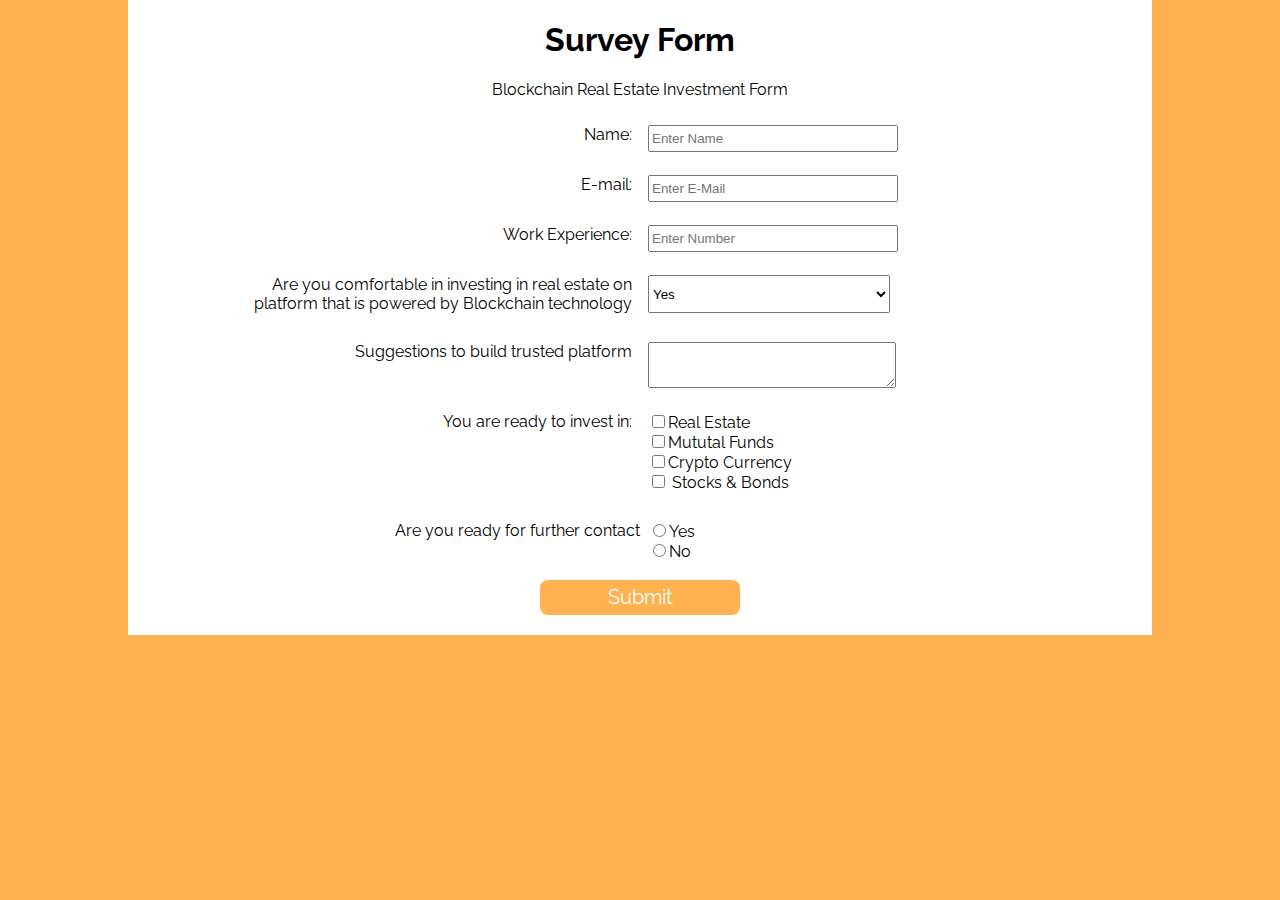
<file: Survey-Form/index.html>
<!Doctype html>
<html lang="en-US">

<head>
  <title>Survey Form</title>
  <meta charset="utf-8">
  <meta name="viewport" content="width=device-width, initial-scale=1.0">
  <meta name="author" content="Anuj Yadav">
  <meta name="description" content="This is a tribute page to steve jobs and part of for free code camp project">
  <link rel="stylesheet" href="./styles.css">
</head>

<body>
  <div id="main">
    <header>
      <h1 id="title">Survey Form</h1>
      <p id="description">Blockchain Real Estate Investment Form</p>
    </header>
    <main>
      <form id="survey-form" method="GET" action="#">
        <div class="bottom-top-padding">
          <div class="label-div">
            <label id="name-label" for="name">Name: </label>
          </div>
          <div class="input-div">
            <input id="name" class="input-text" type="text" placeholder="Enter Name" required>
          </div>
        </div>
        <div class="bottom-top-padding">
          <div class="label-div">
            <label id="email-label" for="email">E-mail: </label>
          </div>
          <div class="input-div">
            <input id="email" class="input-text" type="email" placeholder="Enter E-Mail" required></div>
        </div>
        <div class="bottom-top-padding">
          <div class="label-div">
            <label id="number-label" for="number">Work Experience: </label>
          </div>
          <div class="input-div">
            <input id="number" class="input-text" min="0" max="80" type="number" placeholder="Enter Number">
          </div>
        </div>
        <div class="bottom-top-padding">
          <div class="label-div">
            <label for="dropdown">Are you comfortable in investing in real estate on platform that is powered by Blockchain technology</label>
          </div>
          <div class="input-div">
            <select id="dropdown" type="dropdown">
        <option>Yes</option>
        <option>No</option>
        <option>Maybe</option>
      </select>
          </div>
        </div>
        <div class="bottom-top-padding">
          <div class="label-div">
            <label>Suggestions to build trusted platform</label>
          </div>
          <div class="input-div">
            <textarea type="text"></textarea>
          </div>
        </div>
        <div class="bottom-top-padding">
          <div class="label-div">
            <label>You are ready to invest in:</label>
          </div>
          <div id="" class="input-div">
            <label for="real-estate"><input id="real-estate" type="checkbox" name="real-estate" value="real-estate">Real Estate</label>
            </br>
            <label for="mutual-funds"><input id="mutual-funds" type="checkbox" name="mutual-funds" value="mutual-funds">Mututal Funds</label>
            </br>
            <label for="crypto"><input id="crypto" type="checkbox" name="crypto" value="crypto">Crypto Currency</label>
            </br>
            <label for="stocks"><input id="stocks" type="checkbox" name="stocks" value="stocks"> Stocks & Bonds</label>
            </br>
          </div>
        </div>
        <div class="bottom-top-padding">
          <div class="label-div">
            <label>Are you ready for further contact</label>
          </div>
          <div class="">
            <label> 
  <input type="radio" name="data" value="yes">Yes 
</label>
            </br>
            <label> 
  <input type="radio" name="data" value="no">No 
</label>
          </div>
        </div>
        <div id="submit-div">
          <button id="submit">Submit</button>
        </div>
      </form>
    </main>
  </div>
</body>

</html>
</file>
<file: Survey-Form/styles.css>
@import url(https://fonts.googleapis.com/css?family=Raleway:400,500);

body{
 margin: 0px;
  display: flex;
  flex-direction: row;
  justify-content: center;
  background-color: #ffb24f;
  font-family: 'Raleway', Helvetica, sans-serif,Arial;
}
#main{
  width: 80%;
  display: flex;
  flex-direction: column;
  align-items: center;
   background-color: white;
}
form{
  display: flex;
  flex-direction: column;
  justify-content: space-between;
  min-height: 500px;
}
header{
  text-align: center;
  
}
main{
  display: flex;
  display-direction: row;
  justify-content: center;
  padding-bottom: 20px;
}
.bottom-top-padding{
 padding-top: 10px;
 padding-bottom: 10px;
 display: flex;
  
}

.label-div{
  width: 50%;
  text-align: right;
  padding-right: 8px;
}
.input-div{
  width: 50%;
  text-align: left;
  padding-left: 8px;
}
#submit-div{
 display: flex;
  justify-content: center;
  
}
.input-text, select, textarea{
  width: 60%;
  height: 100%;
}
#submit{
  background-color: #ffb24f;
  color: white;
  height: 35px;
  width: 200px;
  border-radius: 8px;
  font-size: 20px; 
  border: 0px;
    font-family: 'Raleway', Helvetica, sans-serif,Arial;
}
</file>
